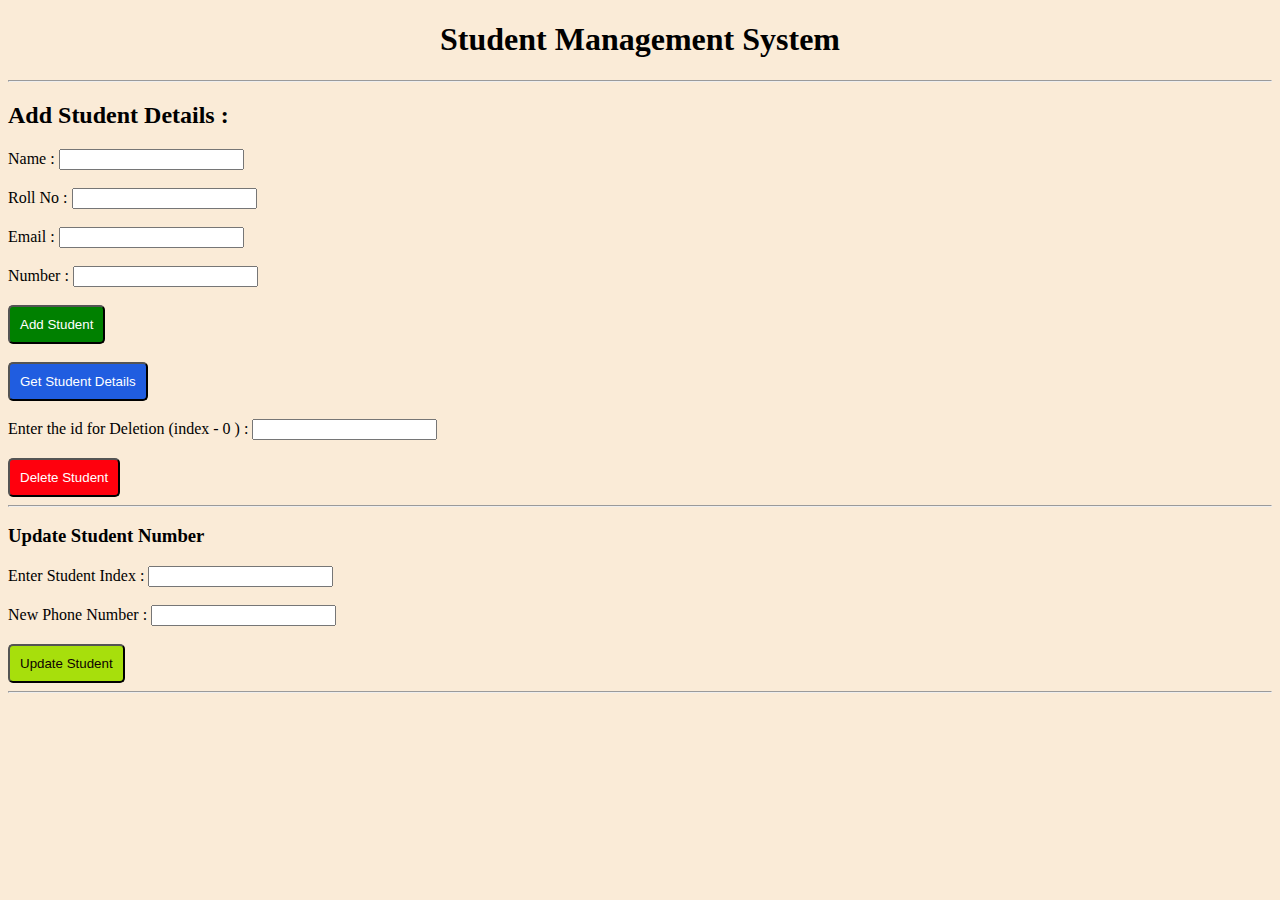
<file: EX02/index.html>
<!DOCTYPE html>
<html lang="en">
<head>
    <meta charset="UTF-8">
    <meta name="viewport" content="width=device-width, initial-scale=1.0">
    <title>Student Management System</title>
    <link rel="stylesheet" href="style.css">
</head>
<body>

<h1 class="heading">Student Management System</h1>
<hr>

<h2>Add Student Details :</h2>

<form id="studentForm">
    <label>Name :</label>
    <input type="text" id="name"><br><br>

    <label>Roll No :</label>
    <input type="number" id="roll"><br><br>

    <label>Email :</label>
    <input type="text" id="email"><br><br>

    <label>Number :</label>
    <input type="number" id="number"><br><br>

    <button type="submit" class="addbtn">Add Student</button>
</form>

<br>
<button onclick="getStudent()" class="getbtn">Get Student Details</button><br>
<br>
    <label>Enter the id for Deletion (index - 0 )  :</label>
    <input type="number" id="del"><br>
    <br>
<button onclick="deleteStudent()" class="delbtn">Delete Student </button>
<hr>
<h3>Update Student Number</h3>

<label>Enter Student Index :</label>
<input type="number" id="updateIndex"><br><br>

<label>New Phone Number :</label>
<input type="number" id="updateNumber"><br><br>

<button onclick="updateStudent()" class="updbtn">Update Student</button>

<hr>

<div id="studentList"></div>

<script src="script.js"></script>
</body>
</html>
</file>
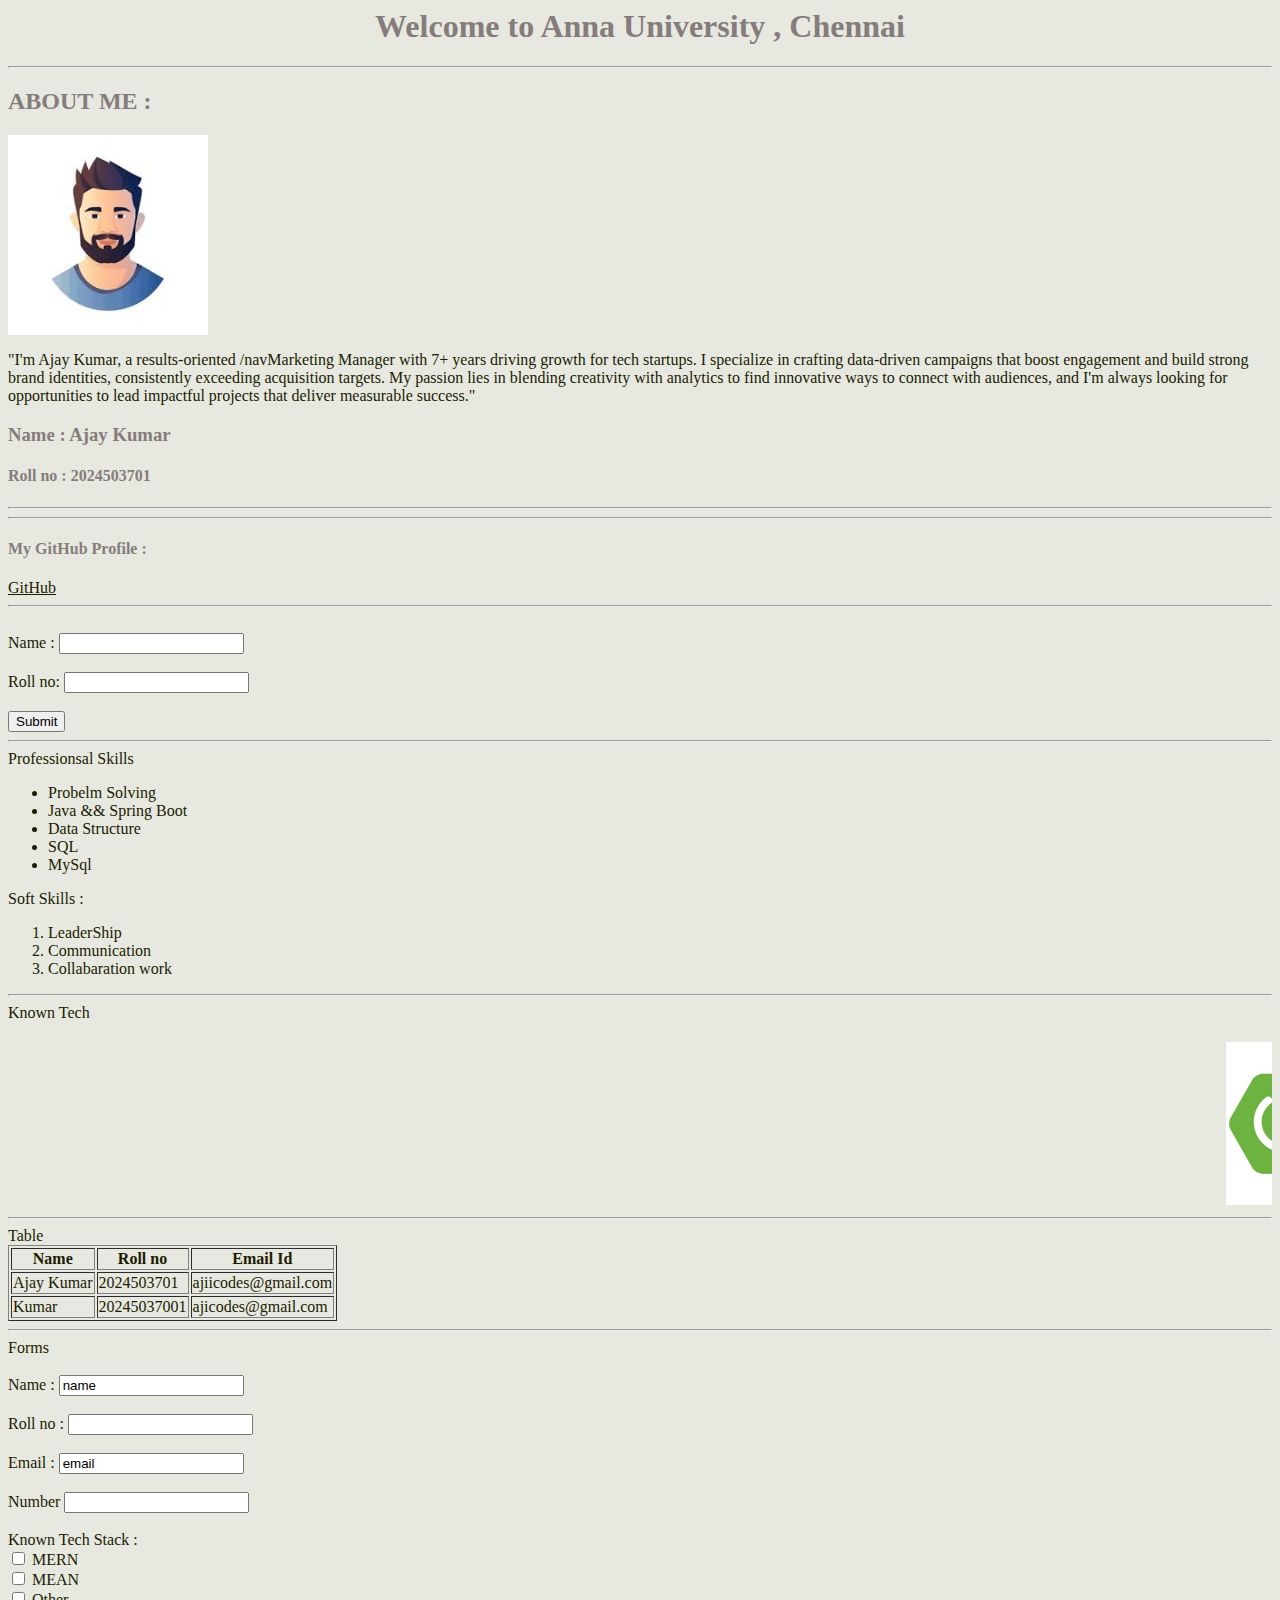
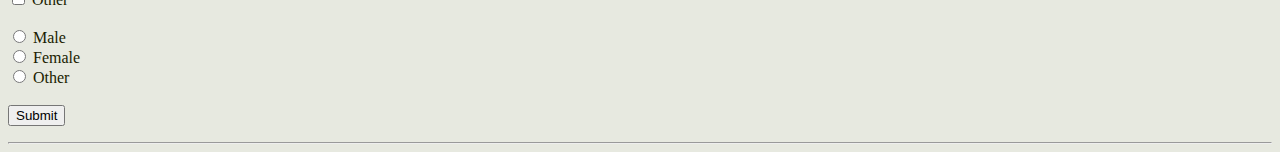
<file: EX01/home.html>
<html>
	<h1 class="ti"> Welcome to Anna University , Chennai  </h1>
	<hr>
	<head>
		<h2> ABOUT ME :  </h2>
<img src="src img/profile.jfif" alt="Profile" width="200">
		<p>"I'm Ajay Kumar, a results-oriented /navMarketing Manager with 7+ years driving growth for tech startups. I specialize in crafting data-driven campaigns that boost engagement and build strong brand identities, consistently exceeding acquisition targets. My passion lies in blending creativity with analytics to find innovative ways to connect with audiences, and I'm always looking for opportunities to lead impactful projects that deliver measurable success." </p>
		<h3> Name :  Ajay Kumar </h3>
		<h4>Roll no :  2024503701 </h4>
	</head>
<hr>
<style>
	body{
		background-color:rgb(231, 233, 224);
	}
	h2,h3,h4,h5,h1{
		color :rgb(134, 124, 124) ;
	}
	th,tr,td,ul,ol,a,label,p{
		color: rgb(32, 28, 1);
	}
	button{
		color: papayawhip;
	}
	h1{
		text-align: center;
	}
	
</style>
<body>

<hr>
<h4> My GitHub Profile : </h4>
<a href="https://github.com/AjayKumarOnly"> GitHub</a> <br>
<hr>
<br>
<label> Name : </label>
<input type = "text"> <br>
<br>
<label> Roll no: </label>
<input type = "number"><br>
<br>
<input type="submit" name = "Submit"> <br>
<hr>
<label >Professionsal Skills
</label>
<ul>
	<li> Probelm Solving</li>
	<li> Java && Spring Boot </li>
	<li> Data Structure </li>
	<li> SQL</li>
	<li>  MySql </li>
</ul>
<label > Soft Skills :
</label>
<ol>
	<li> LeaderShip</li>
	<li> Communication</li>
	<li> Collabaration work</li>
</ol>
<hr>

<label> Known Tech </label>
<marquee dir="auto">
    <img src="src img/spring boot.png" alt="spring boot">
	<img src="src img/mean.jfif" alt="mean stack">
	<img src="src img/mern.jfif" alt="mern stack">
	<img src="src img/py.jfif" alt="python flask">
	<!-- <img src="profile.jfif" alt="Profile" width="200"> -->

</marquee>
<hr>
<label >Table
</label>
<table border=""> 
	<br>
	<th> Name </th>
	<th>Roll no </th>
	<th>Email Id </th>
	<tr>
		<td>Ajay Kumar </td>
		<td>2024503701 </td>
		<td>ajiicodes@gmail.com </td>
	</tr>
	<tr>
		<td>Kumar </td>
		<td>20245037001 </td>
		<td>ajicodes@gmail.com </td>
	</tr>
</table>
<hr>
<label >Forms
</label> 
<br><br>
<form action="/home.html" method="post">
	<label for="name"> Name : </label>
	<input type = "text" name="name" value="name"> <br>
	<br>
	<label for="rollno"> Roll no : </label>
	<input type = "number" name="rollno" value="rollno"> <br>
	<br>
	<label for="email"> Email : </label>
	<input type="text" name="email" value="email" ><br>
	<br>
	<label for="num">Number </label>
	<input type="number"  name="num"value="num"><br>
	<br>
	<label> Known Tech Stack :  </label><br>

	<input type="checkbox" id="mern" name="mern" value="mern">
	<label for="mern"> MERN </label><br>
	<input type="checkbox" id="mean"  name="mean" value="mean">
	<label for="mean"> MEAN </label><br>
	<input type="checkbox" value="Other">
	<label> Other </label>
	<br><br>

  <input type="radio" id="age1" name="gender1" value="male">
  <label for="age1">Male</label><br>
  <input type="radio" id="age2" name="gender2" value="female">
  <label for="age2">Female</label><br>  
  <input type="radio" id="age3" name="age" value="100">
  <label for="age3">Other</label><br><br>
  <input type="submit" value="Submit">

</form>
<hr>
</body>
</html>
</file>
<file: EX02/style.css>
body{
    background-color: antiquewhite;
}
.heading{
    text-align: center;
}
.addbtn{
    background-color: green;
    color: white;
    padding: 10px;
    border-radius: 5px;
}
.getbtn{
    
    background-color: rgb(32, 93, 224);
    color: white;
    padding: 10px;
    border-radius: 5px;
}
.delbtn{
    background-color: rgb(255, 0, 13);
    color: white;
    padding: 10px;
    border-radius: 5px;
}
.updbtn{
    background-color: rgb(167, 223, 12);
    color: rgb(14, 1, 1);
    padding: 10px;
    border-radius: 5px;
}
</file>
